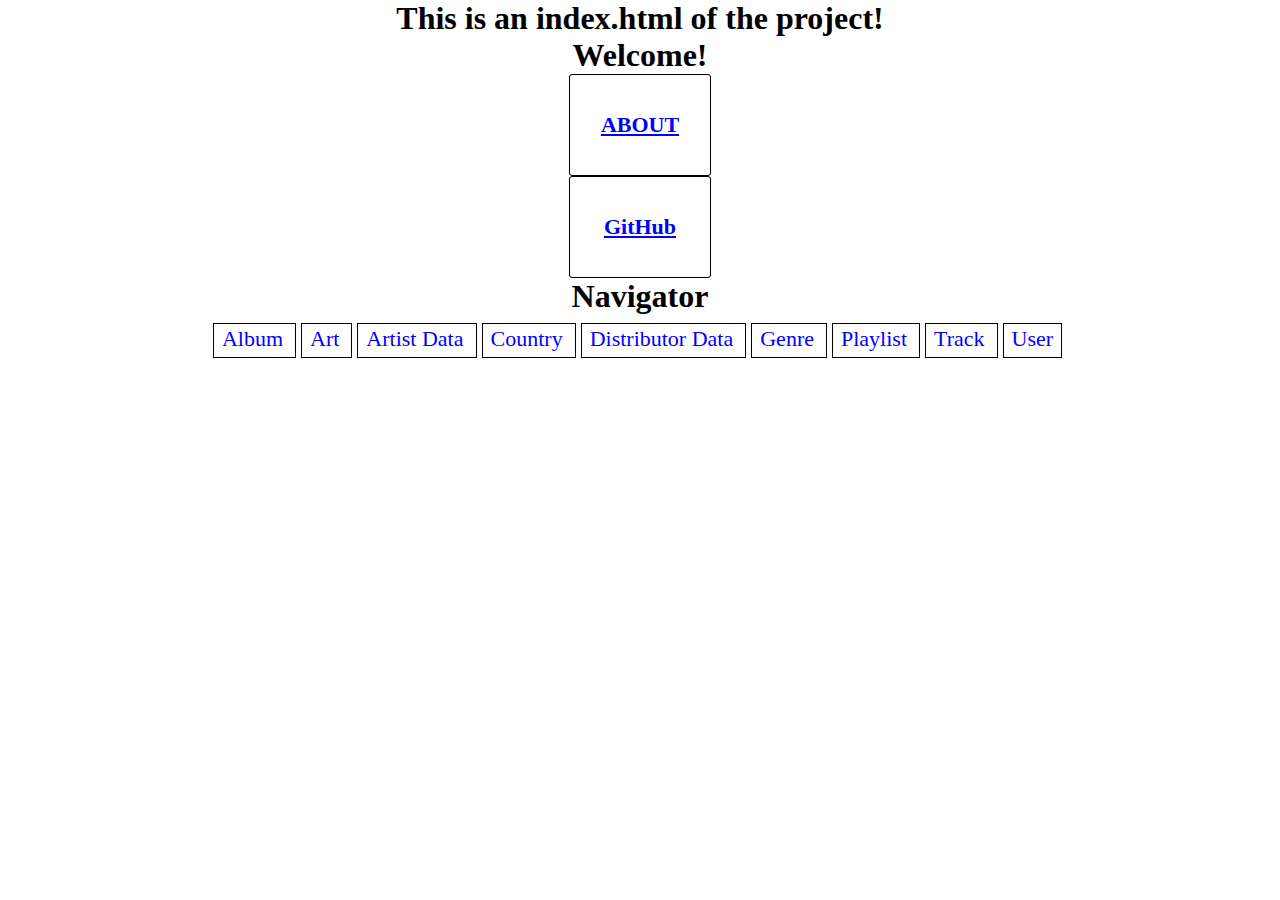
<file: WebAsp/wwwroot/index.html>
﻿<!DOCTYPE html>
<html>
    <head>
        <meta charset="utf-8"/>
        <title>Mega-Kursach</title>
        <script type="text/javascript" src="main.js"></script>
        <link rel="stylesheet" href="main.css"/>
    </head>
    <body>
        <h1 align="center">This is an index.html of the project!</h1>
        <h1 align="center">Welcome!</h1>
        <a href="about.html" class="center-btn">
            <p class="btn-content">ABOUT</p>
        </a>

        <a href="https://github.com/sampletext32/mega-kursach" class="center-btn">
            <p class="btn-content">GitHub</p>
        </a>

        <h1 align="center">Navigator</h1>

        <ul class="horizontal-ul" align="center">
            <li class="horizontal-li">
                <a class="remove-decor" href="html/album">Album</a>
            </li>
            <li class="horizontal-li">
                <a class="remove-decor" href="html/art">Art</a>
            </li>
            <li class="horizontal-li">
                <a class="remove-decor" href="html/artistdata">Artist Data</a>
            </li>
            <li class="horizontal-li">
                <a class="remove-decor" href="html/country">Country</a>
            </li>
            <li class="horizontal-li">
                <a class="remove-decor" href="html/distributordata">Distributor Data</a>
            </li>
            <li class="horizontal-li">
                <a class="remove-decor" href="html/genre">Genre</a>
            </li>
            <li class="horizontal-li">
                <a class="remove-decor" href="html/playlist">Playlist</a>
            </li>
            <li class="horizontal-li">
                <a class="remove-decor" href="html/track">Track</a>
            </li>
            <li class="horizontal-li">
                <a class="remove-decor" href="html/user">User</a>
            </li>
        </ul>
    </body>
</html>
</file>
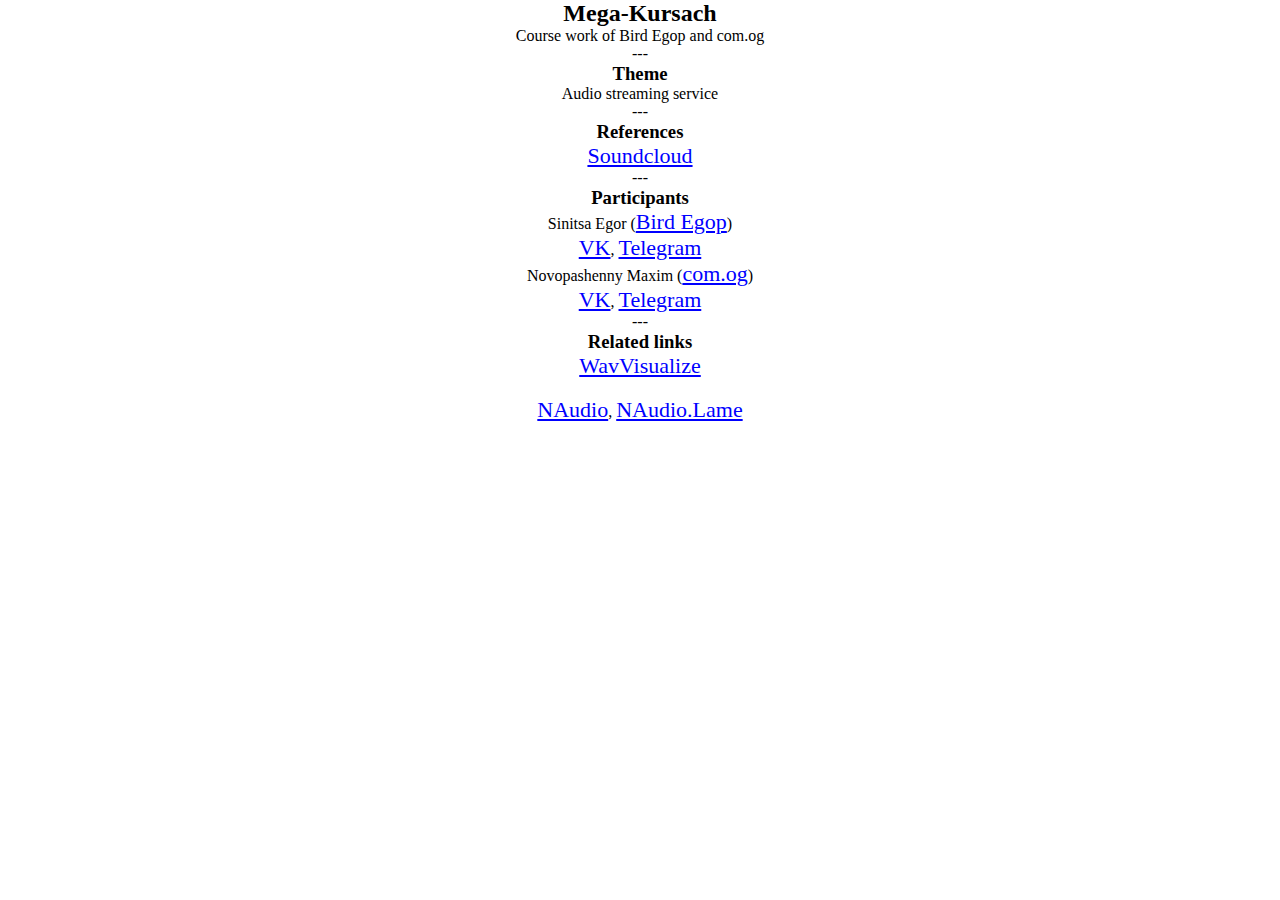
<file: WebAsp/wwwroot/about.html>
﻿<!DOCTYPE html>
<html>
    <head>
        <meta charset="utf-8"/>
        <title>Mega-Kursach</title>
        <link rel="stylesheet" href="main.css"/>
    </head>
    <body>
        <h2 align="center">
            <strong>Mega-Kursach</strong>
        </h2>

        <p align="center">
            Course work of Bird Egop and com.og
        </p>

        <p align="center">
            ---
        </p>

        <h3 align="center">
            <strong>Theme</strong>
        </h3>

        <p align="center">
            Audio streaming service
        </p>

        <p align="center">
            ---
        </p>

        <h3 align="center">
            <strong>References</strong>
        </h3>

        <p align="center">
            <a href="https://soundcloud.com">Soundcloud</a>
        </p>

        <p align="center">
            ---
        </p>

        <h3 align="center">
            <strong>Participants</strong>
        </h3>

        <span align="center">
            <p>
                Sinitsa Egor (<a href="https://github.com/sampletext32">Bird Egop</a>) <br/> <a href="https://vk.com/bird_egop">VK</a>, <a href="https://tele.click/bird_egop">Telegram</a>
            </p>

            <p>
                Novopashenny Maxim (<a href="https://github.com/comougi">com.og</a>) <br/> <a href="https://vk.com/bbgoldg">VK</a>, <a href="https://tele.click/goldgbb">Telegram</a>
            </p>
        </span>

        <p align="center">
            ---
        </p>

        <h3 align="center">
            <strong>Related links</strong>
        </h3>

        <p align="center">
            <a href="https://github.com/sampletext32/WavVisualize">WavVisualize</a> <br/><br/>
            <a href="https://github.com/naudio/NAudio">NAudio</a>, <a href="https://github.com/Corey-M/NAudio.Lame">NAudio.Lame</a>
        </p>

    </body>
</html>
</file>
<file: WebAsp/wwwroot/main.css>
﻿* {
    margin: 0;
    padding: 0;
}

a {
    text-decoration: underline;
    color: blue;
    font-size: 22px;
}

.center-btn {
    margin: 0 auto;
    display: block;
    width: 140px;
    height: 100px;
    line-height: 100px;
    border: 1px black solid;
    border-radius: 3px;
    background-color: white;
    text-align: center;
    vertical-align: central;
    font-weight: bold;
}

.btn-content {
    margin: 0 auto;
    display: block;
    vertical-align: central
}

.horizontal-ul {
    margin: 0 auto; /* Обнуляем значение отступов */
    display: block; 
    padding: 4px; /* Значение полей */
}

.horizontal-li {
    display: inline; /* Отображать как строчный элемент */
    margin-right: 5px; /* Отступ слева */
    border: 1px solid #000; /* Рамка вокруг текста */
    padding: 8px; /* Поля вокруг текста */
    line-height: 40px;
}

.remove-decor {
    text-decoration: none;
}
</file>
